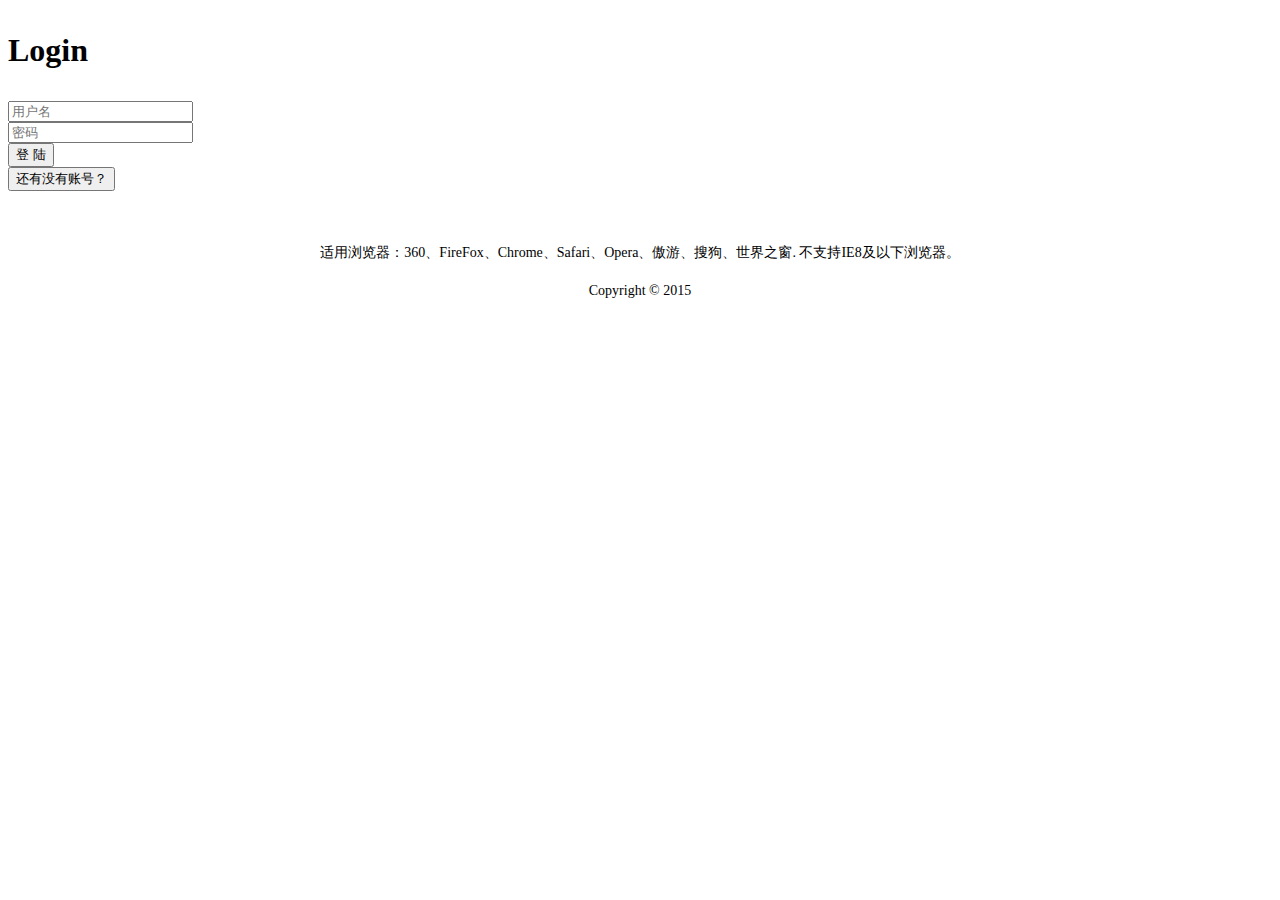
<file: messageboard/Home/View/User/index.html>
<?xml version='1.0' encoding='UTF-8' ?>
<!DOCTYPE html PUBLIC '-//W3C//DTD XHTML 1.0 Strict//EN' 'http://www.w3.org/TR/xhtml1/DTD/xhtml1-strict.dtd'>
<html xmlns='http://www.w3.org/1999/xhtml'>
<head>
<meta name="viewport"
	content="width=device-width, initial-scale=1, maximum-scale=1, user-scalable=no,text/html,charset=UTF-8'">
	<title>登录界面</title> <css href="__PUBLIC__/css/style.css" />
</head>

<body>

	<div class="login-container">
		<div class="connect">
			<h1>
				<p>Login</p>
			</h1>
		</div>
		<form action={:U( 'User/login')} method="post" id="loginForm">
			<div>
				<input type="text" name="username" class="username"
					placeholder="用户名" autocomplete="off" />
			</div>
			<div>
				<input type="password" name="password" class="password"
					placeholder="密码" oncontextmenu="return false"
					onpaste="return false" />
			</div>
			<button id="submit" type="submit">登 陆</button>
		</form>

		<a href="register.html">
			<button type="button" class="register-tis">还有没有账号？</button>
		</a>

	</div>
	<load href="__PUBLIC__/js/jquery.min.js" />
	<load href="__PUBLIC__/js/common.js" />
	<!--背景图片自动更换-->
	<load href="__PUBLIC__/js/supersized.3.2.7.min.js" />
	<load href="__PUBLIC__/js/supersized-init.js" />
	<!--表单验证-->
	<load href="__PUBLIC__/js/jquery.validate.min.js" />
	<div
		style="text-align: center; margin: 50px 0; font: normal 14px/24px 'MicroSoft YaHei';">
		<p>适用浏览器：360、FireFox、Chrome、Safari、Opera、傲游、搜狗、世界之窗. 不支持IE8及以下浏览器。</p>
		<p>Copyright &copy; 2015</p>
	</div>
</body>
</html>
</file>
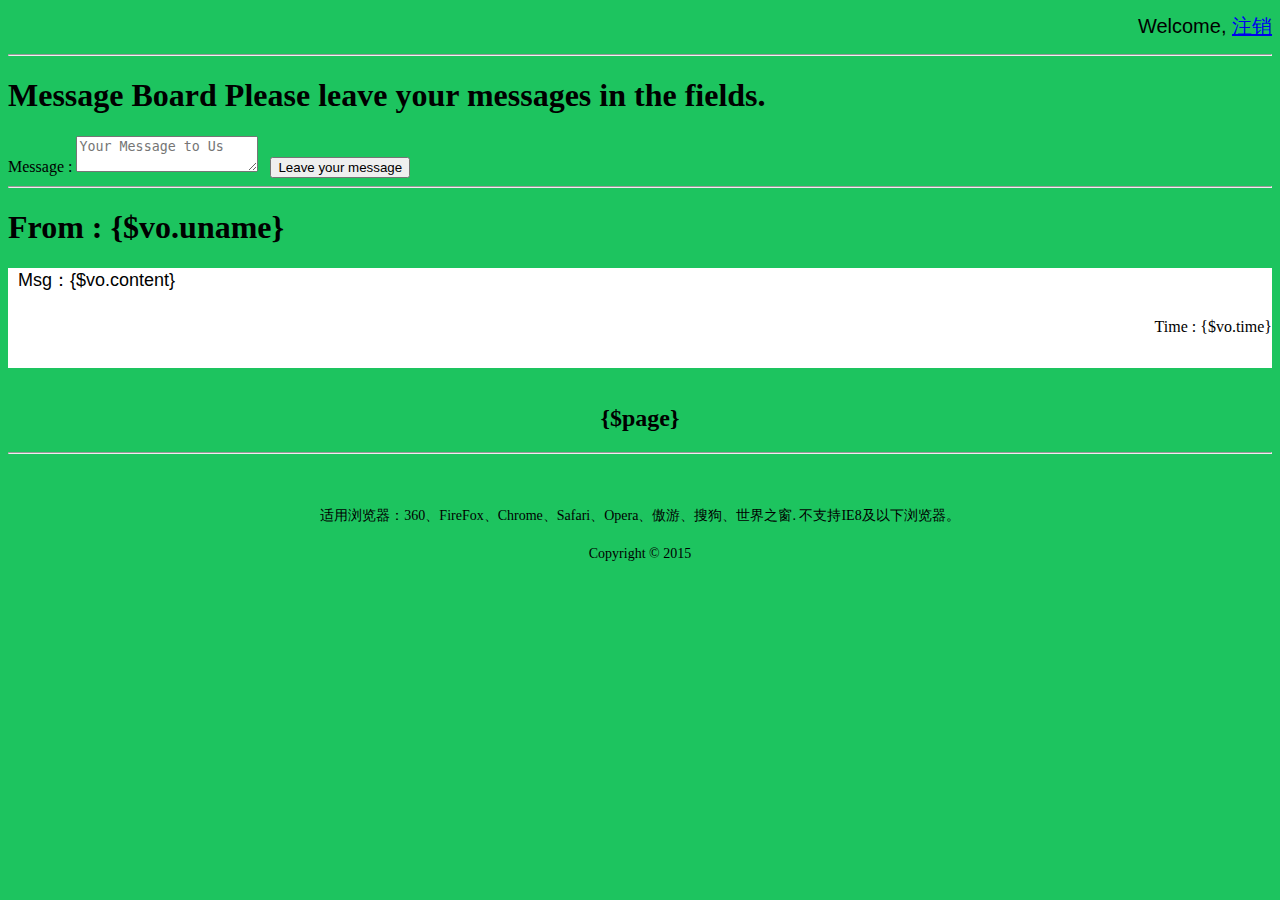
<file: messageboard/Home/View/User/message.html>
<?xml version='1.0' encoding='UTF-8' ?>
<!DOCTYPE html PUBLIC '-//W3C//DTD XHTML 1.0 Strict//EN' 'http://www.w3.org/TR/xhtml1/DTD/xhtml1-strict.dtd'>
<html xmlns='http://www.w3.org/1999/xhtml'>
<head>
<meta name="viewport"
	content="width=device-width, initial-scale=1, maximum-scale=1, user-scalable=no,text/html,charset=UTF-8'">
	<title>留言板</title> <!-- <css href="__PUBLIC__/css/style.css" /> -->
	<css href="__PUBLIC__/css/message.css" />
</head>

<body style="background-color: #1dc45f">
	<h1 style="font: 20px 'Trebuchet MS', Arial, Helvetica, sans-serif;"
		align="right">
		Welcome,
		<?php  echo $_SESSION['username']?>
		<a href={:U('User/logout')}>注销</a>
	</h1>
	<hr />
	<div>
		<form action={:U( 'Message/add')} method="post" class="smart-green">
			<input type="hidden" value="{$_SESSION['id']}" name="id" />
			<h1>
				Message Board <span>Please leave your messages in the fields.
				</span>
			</h1>
			<label> <span>Message :</span> <textarea id="message"
					name="content" placeholder="Your Message to Us"></textarea>
			</label>
			<label> <span>&nbsp;</span> <input type="submit"
				class="button" value="Leave your message" />
			</label>
		</form>
	</div>
	<hr />
	<div class="smart-green">
		<volist name="list" id="vo">
		<h1>From : {$vo.uname}</h1>
		<div style="background-color: white; height: 100px">
			<div style="height: 50px;">
				<span
					style="font: 18px 'Trebuchet MS', Arial, Helvetica, sans-serif;">&nbsp&nbspMsg：{$vo.content}</span>
			</div>
			<div align="right">Time : {$vo.time}</div>
		</div>
		<br/>
		</volist>
		<div align="center" >
			<h2>{$page}</h2>
		</div>
	</div>
	<hr />
	<div
		style="text-align: center; margin: 50px 0; font: normal 14px/24px 'MicroSoft YaHei';">
		<p>适用浏览器：360、FireFox、Chrome、Safari、Opera、傲游、搜狗、世界之窗. 不支持IE8及以下浏览器。</p>
		<p>Copyright &copy; 2015</p>
	</div>
</body>
</html>
</file>
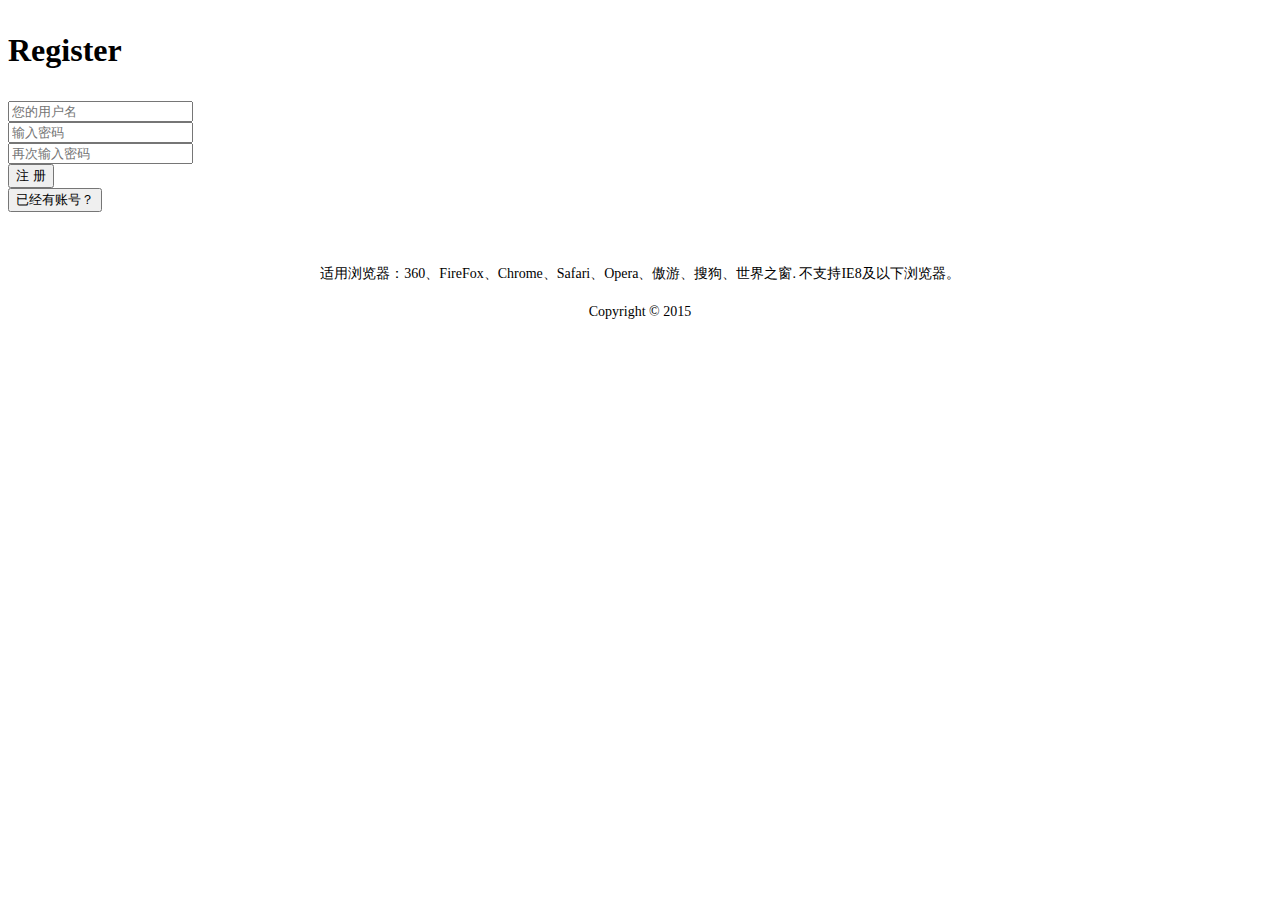
<file: messageboard/Home/View/User/register.html>
<?xml version='1.0' encoding='UTF-8' ?>
<!DOCTYPE html PUBLIC '-//W3C//DTD XHTML 1.0 Strict//EN' 'http://www.w3.org/TR/xhtml1/DTD/xhtml1-strict.dtd'>
<html xmlns='http://www.w3.org/1999/xhtml'>
<meta name="viewport"
	content="width=device-width, initial-scale=1, maximum-scale=1, user-scalable=no">
<title>注册页面</title>
<css href="__PUBLIC__/css/style.css" />
<body>
	<div class="register-container">
		<div class="connect">
			<h1>
				<p>Register</p>
			</h1>
		</div>
		<form action={:U('User/add')} method="post" id="registerForm">
			<div>
				<input type="text" name="username" class="username"
					placeholder="您的用户名" autocomplete="off" />
			</div>
			<div>
				<input type="password" name="password" class="password"
					placeholder="输入密码" oncontextmenu="return false"
					onpaste="return false" />
			</div>
			<div>
				<input type="password" name="confirm_password"
					class="confirm_password" placeholder="再次输入密码"
					oncontextmenu="return false" onpaste="return false" />
			</div>
			<button id="submit" type="submit">注 册</button>
		</form>
		<a href="index.html">
			<button type="button" class="register-tis">已经有账号？</button>
		</a>

	</div>
	<div
		style="text-align: center; margin: 50px 0; font: normal 14px/24px 'MicroSoft YaHei';">
		<p>适用浏览器：360、FireFox、Chrome、Safari、Opera、傲游、搜狗、世界之窗. 不支持IE8及以下浏览器。</p>
		<p>Copyright &copy; 2015</p>
	</div>
</body>
<load href="__PUBLIC__/js/jquery.min.js" />
<load href="__PUBLIC__/js/common.js" />
<!--背景图片自动更换-->
<load href="__PUBLIC__/js/supersized.3.2.7.min.js" />
<load href="__PUBLIC__/js/supersized-init.js" />
<!--表单验证-->
<load href="__PUBLIC__/js/jquery.validate.min.js" />
</html>
</file>
